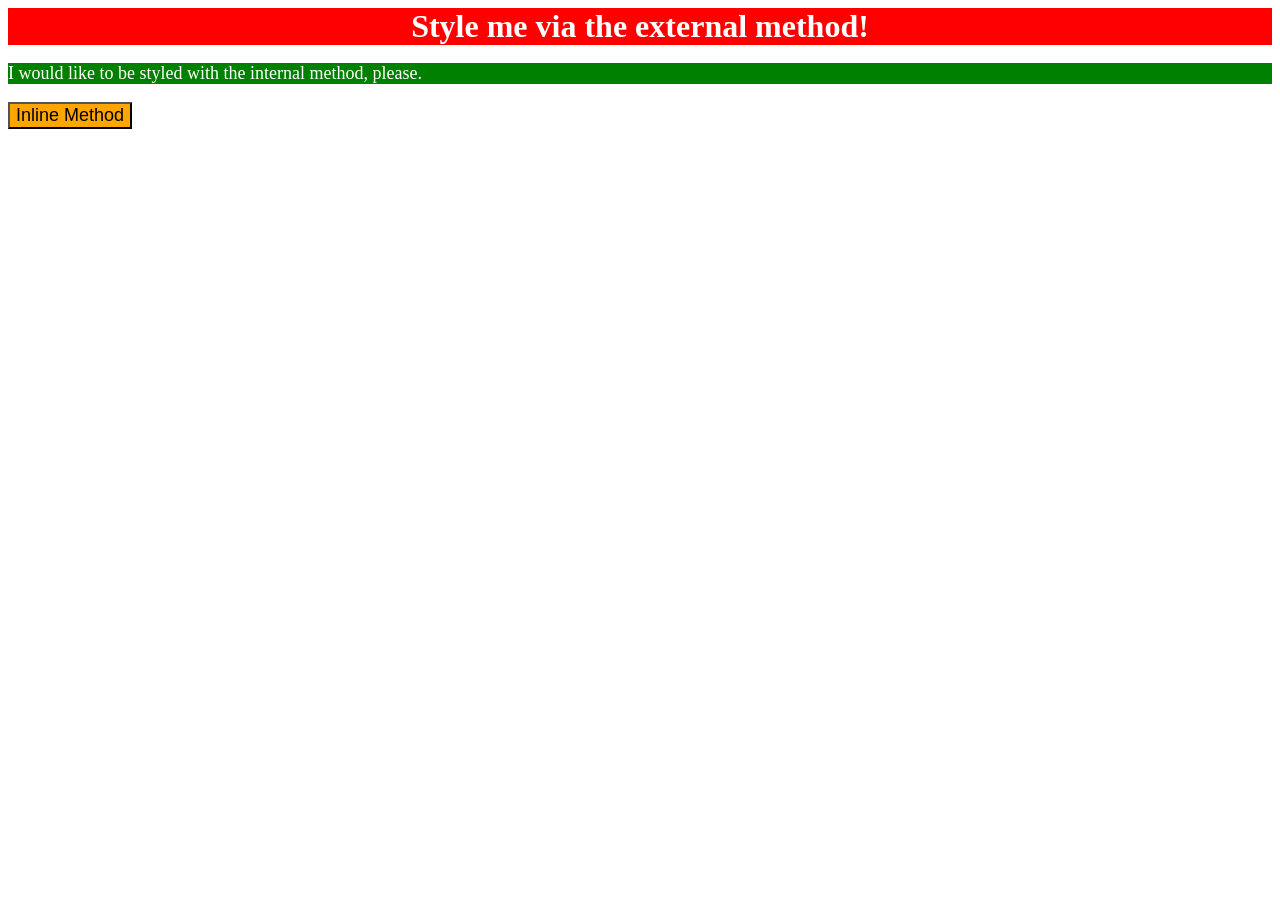
<file: foundations/intro-to-css/01-css-methods/index.html>
<!DOCTYPE html>
<html lang="en">
  <head>
    <meta charset="UTF-8">
    <meta http-equiv="X-UA-Compatible" content="IE=edge">
    <meta name="viewport" content="width=device-width, initial-scale=1.0">
    <title>Methods for Adding CSS</title>
    <link rel="stylesheet" href="styles.css">
    <style>
      p {background-color: green; color: white; font-size:18px;}
    </style>
  </head>
  <body>
   
    <div>Style me via the external method!</div>
    <p>I would like to be styled with the internal method, please.</p>
   <button style="background-color: orange; font-size: 18px;">Inline Method</button>
  </body>
</html>
</file>
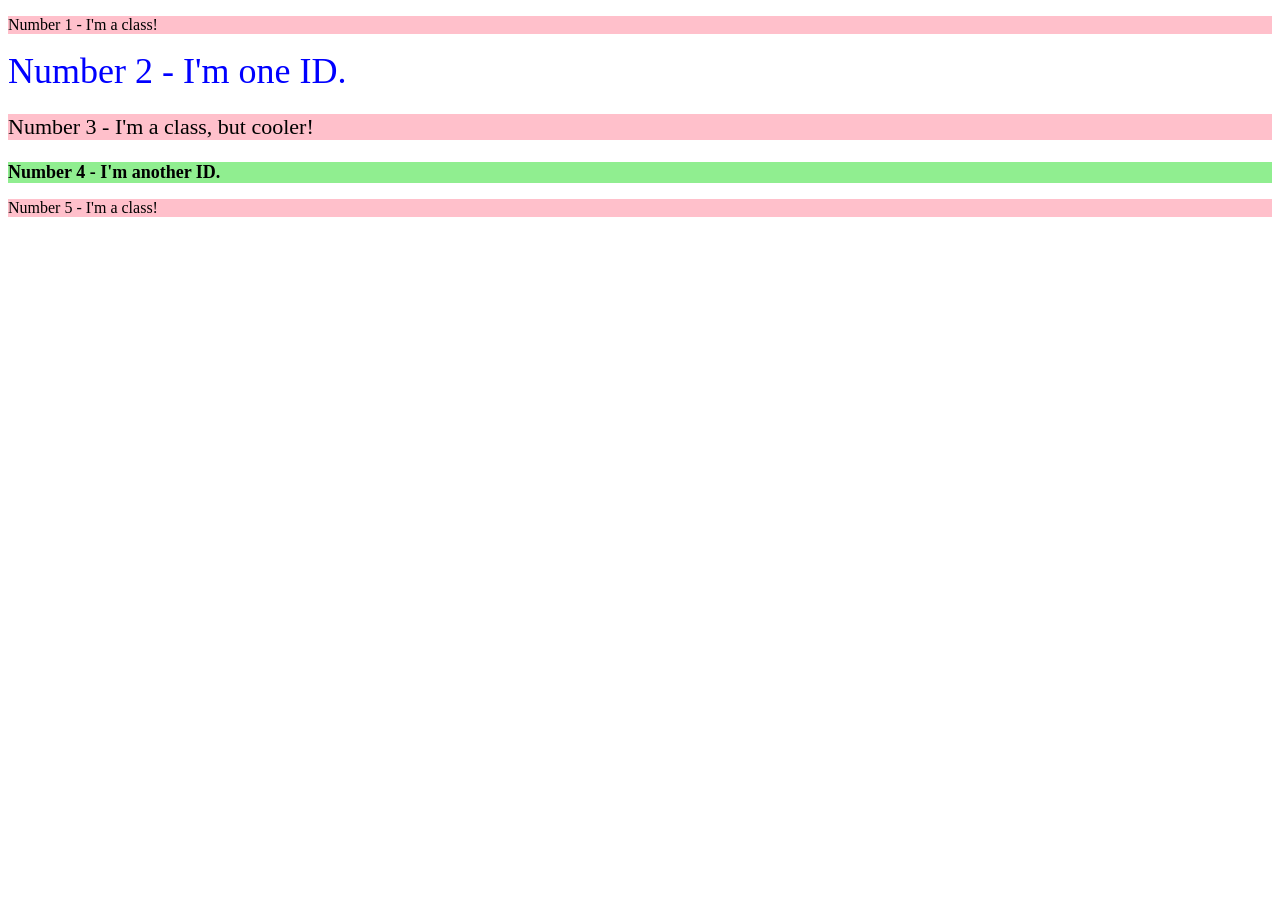
<file: foundations/intro-to-css/02-class-id-selectors/index.html>
<!DOCTYPE html>
<html lang="en">
  <head>
    <meta charset="UTF-8">
    <meta http-equiv="X-UA-Compatible" content="IE=edge">
    <meta name="viewport" content="width=device-width, initial-scale=1.0">
    <title>Class and ID Selectors</title>
    <link rel="stylesheet" href="style.css">
  </head>
  <body>
    <p>Number 1 - I'm a class!</p>
    <div id="dos">Number 2 - I'm one ID.</div>
    <p class="cooler">Number 3 - I'm a class, but cooler!</p>
    <div id="quatro">Number 4 - I'm another ID.</div>
    <p>Number 5 - I'm a class!</p>
  </body>
</html>
</file>
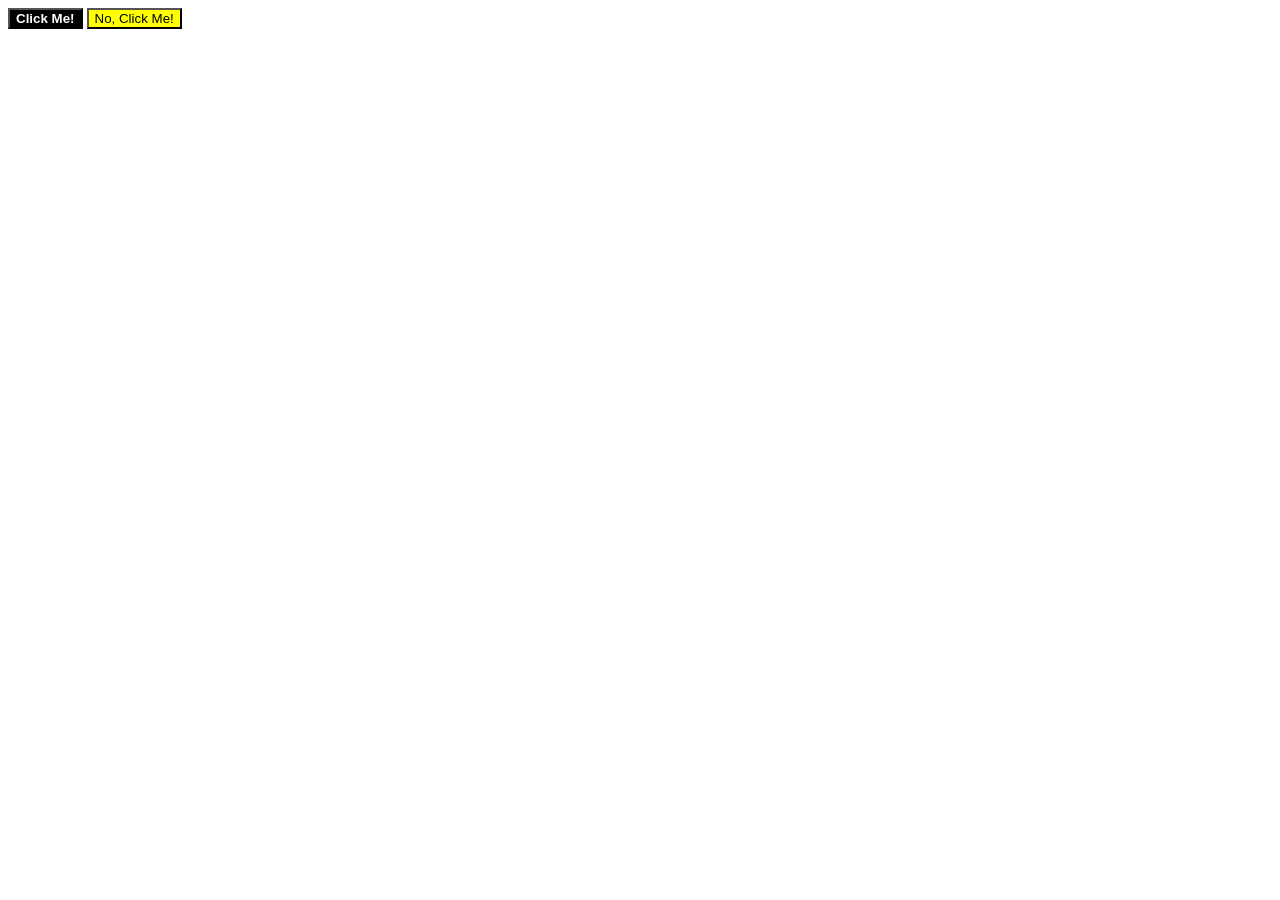
<file: foundations/intro-to-css/03-grouping-selectors/index.html>
<!DOCTYPE html>
<html lang="en">
  <head>
    <meta charset="UTF-8">
    <meta http-equiv="X-UA-Compatible" content="IE=edge">
    <meta name="viewport" content="width=device-width, initial-scale=1.0">
    <title>Grouping Selectors</title>
    <link rel="stylesheet" href="style.css">
  </head>
  <body>
    <button class="one">Click Me!</button>
    <button class="two">No, Click Me!</button>
  </body>
</html>
</file>
<file: foundations/intro-to-css/01-css-methods/styles.css>
div {
    background-color: red; 
    color: white; 
    font-size: 32px; 
    font-weight: bold; 
    text-align: center;
}
</file>
<file: foundations/intro-to-css/02-class-id-selectors/style.css>
/* Add CSS Styling */

p {background-color: pink;}

#dos {color: blue; 
     font-size: 36px; 
     font-weight: 400;}

.cooler {font-size: 22px; 
        font-weight: 500;}

#quatro {background-color: lightgreen;
        font-size: 18px;
        font-weight: bolder;}
</file>
<file: foundations/intro-to-css/03-grouping-selectors/style.css>
/* Add CSS Styling */
button {font-size: 28x;
    font-family: Helvetica,"Times New Roman",sans-serif;
}

.one {background-color: black;
    color: white;
    font-weight: bold;
}      
    
.two {background-color: yellow;
}
</file>
